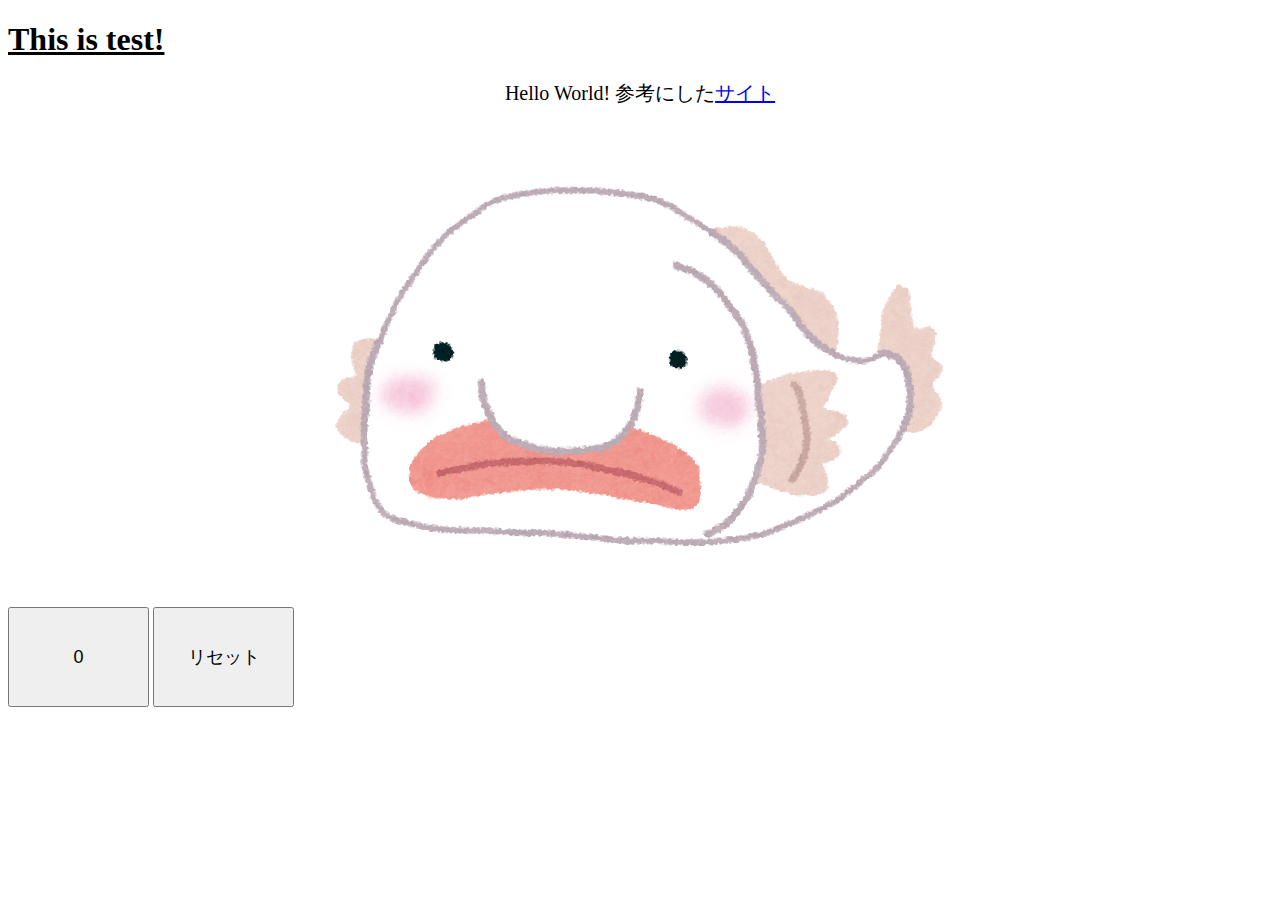
<file: index.html>
<!DOCTYPE html>
<html lang="jp">
<head>
    <meta charset="UTF-8">
    <title>Test</title>
    <link rel="icon" href="s.png">
</head>
<link rel="stylesheet" href="main.css">
<body>
    <script src="main.js"></script>
    <h1>This is test!</h1>
    <p>Hello World!   参考にした<a href="https://www.tohoho-web.com/www.htm">サイト</a></p>
    <p class="fish"><img src="s.png" alt="深海魚"></p>
    <button type="button" id="cow" onclick="count()">0</button>
    <button type="button" id="cow" onclick="reset()">リセット</button>


</body>
</html>
</file>
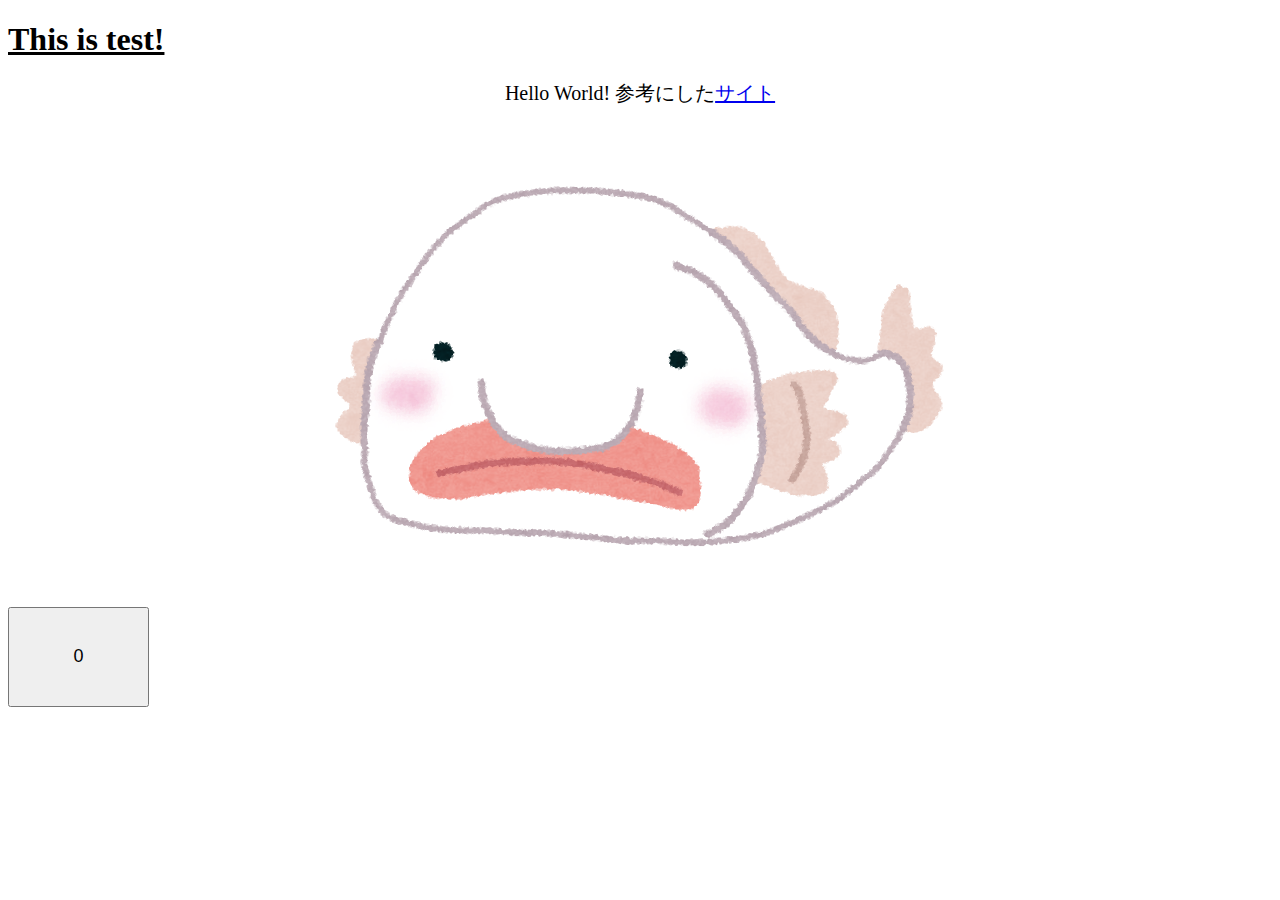
<file: main.html>
<!DOCTYPE html>
<html lang="jp">
<head>
    <meta charset="UTF-8">
    <title>Test</title>
</head>
<link rel="stylesheet" href="main.css">
<body>
    <script src="main.js"></script>
    <h1>This is test!</h1>
    <p>Hello World!   参考にした<a href="https://www.tohoho-web.com/www.htm">サイト</a></p>
    <p class="fish"><img src="s.png" alt="深海魚"></p>
    <button type="button" id="cow" onclick="count()">0</button>


</body>
</html>
</file>
<file: main.css>
@charset "UTF-8";
p {
    font-size: 20px;
    text-align: center;

}
h1 {
    text-decoration: underline;
    
}
#cow{
    width: 141px;
    height: 100px;
    font-size: large;
}
</file>
